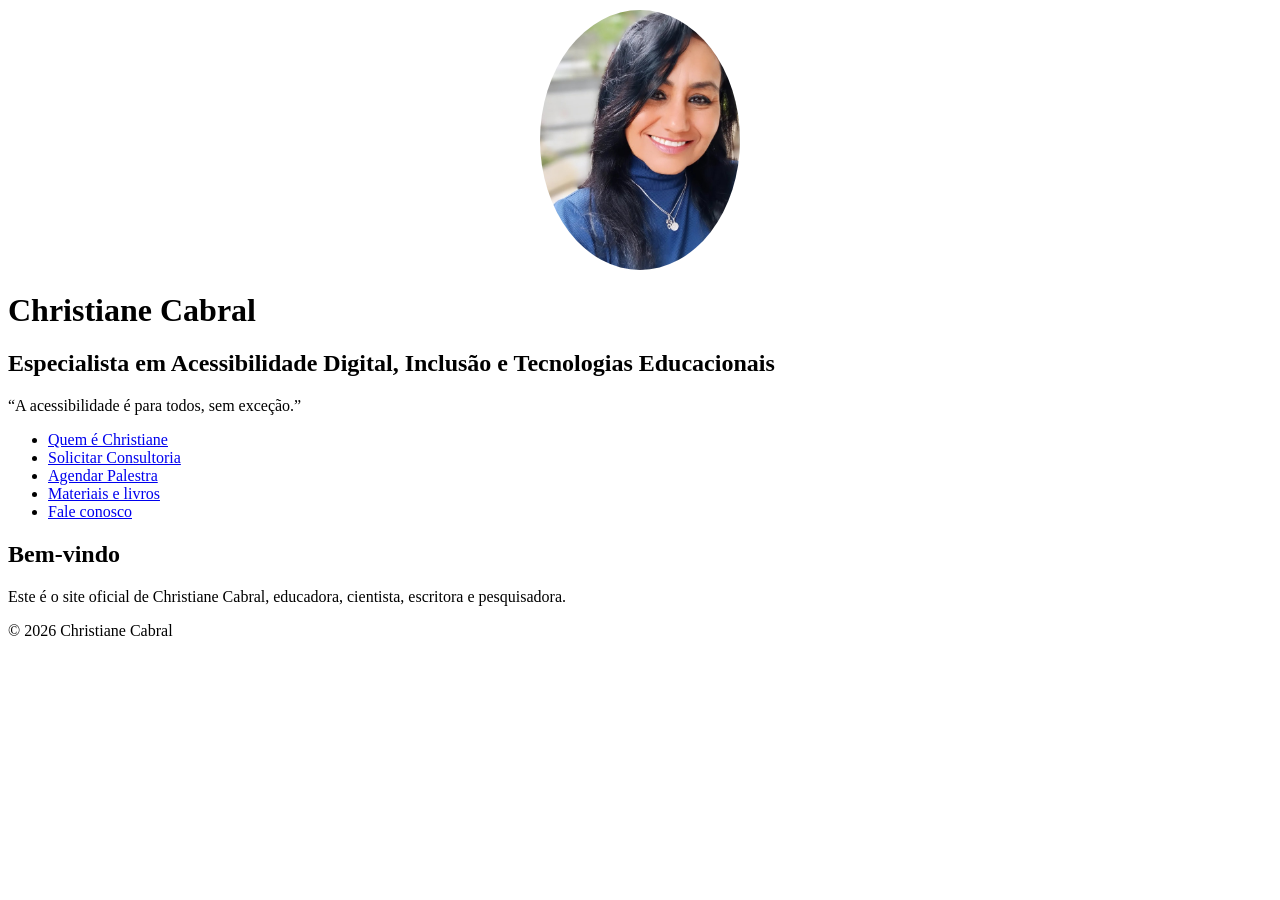
<file: index.html>
<!DOCTYPE html>
<html lang="pt-BR">
<head>
  <meta charset="UTF-8">
  <meta name="viewport" content="width=device-width, initial-scale=1.0">
  <title>Site da Christiane Cabral</title>
  <link rel="stylesheet" href="css/style.css">
</head>
<body>
  <header>
    <img src="imagens/foto-christiane-cabral.jpeg" 
         alt="Mulher adulta de pele morena clara sorrindo em um retrato de meio corpo. Ela tem cabelo preto e liso, comprido, caindo sobre os ombros, e usa óculos grandes de armação azul. O sorriso é largo, com dentes à mostra, batom em tom rosado e maquiagem nos olhos com delineador preto e sombra em tom esverdeado suave. As sobrancelhas são escuras e bem definidas. Ela veste um blazer verde vivo sobre uma blusa roxa com detalhes de pregas horizontais na frente." 
         class="foto-topo">

    <h1 id="titulo" tabindex="-1">Christiane Cabral</h1>
    <h2>Especialista em Acessibilidade Digital, Inclusão e Tecnologias Educacionais</h2>
    <p class="frase-impacto">“A acessibilidade é para todos, sem exceção.”</p>

    <nav>
      <ul>
        <li><a href="quem.html">Quem é Christiane</a></li>
        <li><a href="consultorias.html">Solicitar Consultoria</a></li>
        <li><a href="palestras.html">Agendar Palestra</a></li>
        <li><a href="materiais.html">Materiais e livros</a></li>
        <li><a href="faleconosco.html">Fale conosco</a></li>
      </ul>
    </nav>
  </header>

  <main>
    <section>
      <h2>Bem-vindo</h2>
      <p>Este é o site oficial de Christiane Cabral, educadora, cientista, escritora e pesquisadora.</p>
    </section>
  </main>

  <footer>
    <p>&copy; 2026 Christiane Cabral</p>
  </footer>

  <script src="js/app.js"></script>
</body>
</html>
</file>
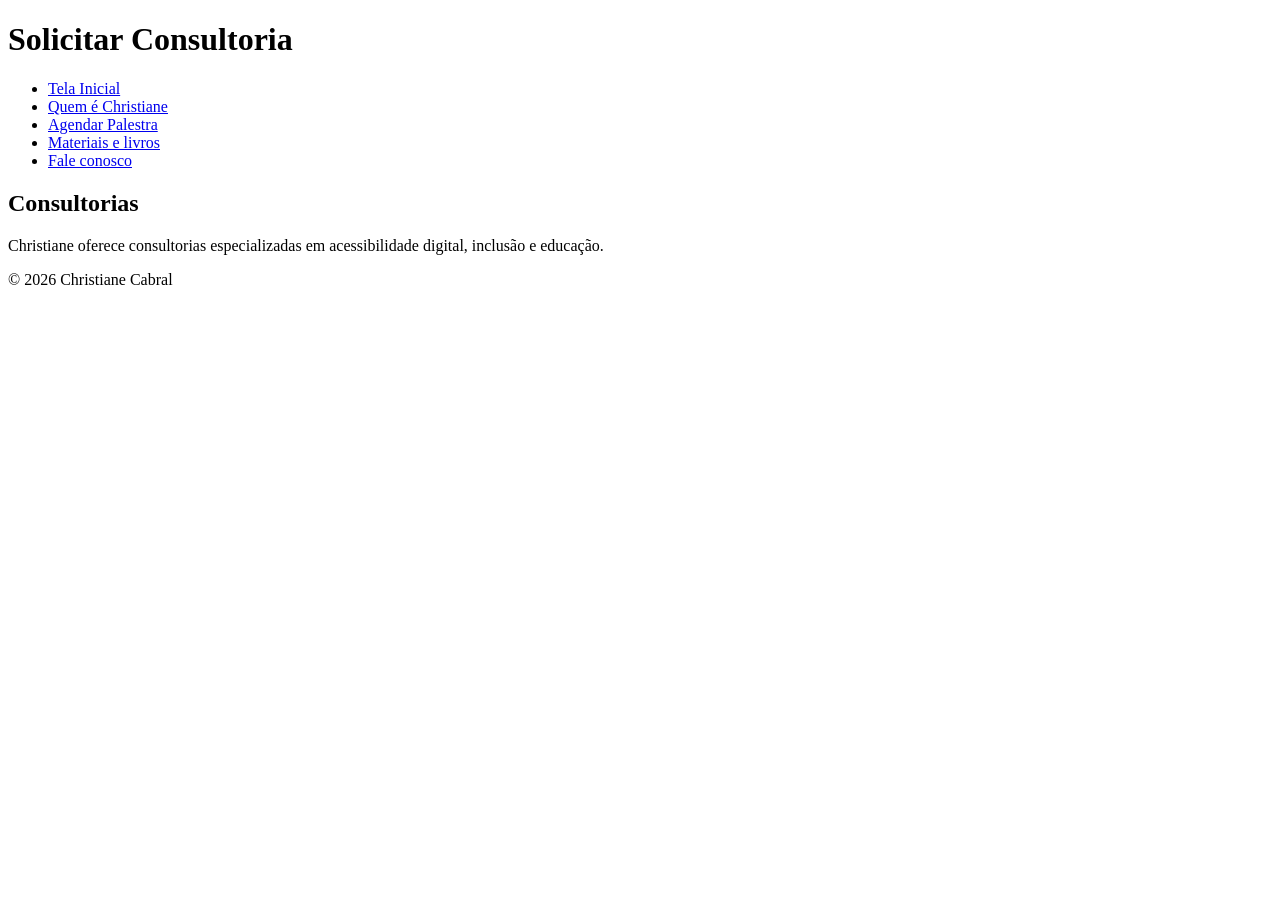
<file: consultorias.html>
<!DOCTYPE html>
<html lang="pt-BR">
<head>
  <meta charset="UTF-8">
  <meta name="viewport" content="width=device-width, initial-scale=1.0">
  <title>Solicitar Consultoria - Christiane Cabral</title>
  <link rel="stylesheet" href="css/style.css">
</head>
<body>
  <header>
    <h1 id="titulo" tabindex="-1">Solicitar Consultoria</h1>
    <nav>
      <ul>
        <li><a href="index.html">Tela Inicial</a></li>
        <li><a href="quem.html">Quem é Christiane</a></li>
        <li><a href="palestras.html">Agendar Palestra</a></li>
        <li><a href="materiais.html">Materiais e livros</a></li>
        <li><a href="faleconosco.html">Fale conosco</a></li>
      </ul>
    </nav>
  </header>

  <main>
    <section>
      <h2>Consultorias</h2>
      <p>Christiane oferece consultorias especializadas em acessibilidade digital, inclusão e educação.</p>
    </section>
  </main>

  <footer>
    <p>&copy; 2026 Christiane Cabral</p>
  </footer>

  <script src="js/app.js"></script>
</body>
</html>
</file>
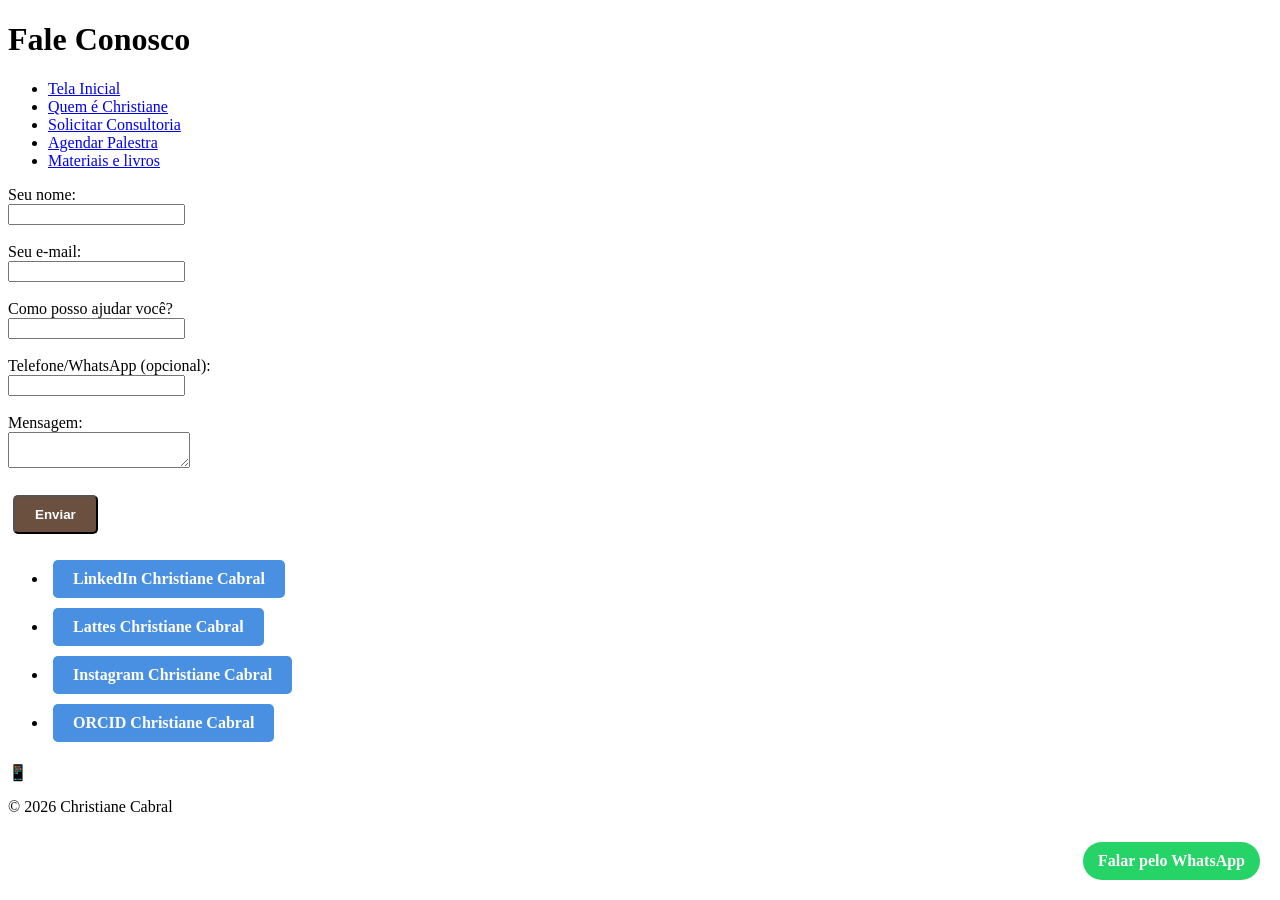
<file: faleconosco.html>
<!DOCTYPE html>
<html lang="pt-BR">
<head>
  <meta charset="UTF-8">
  <meta name="viewport" content="width=device-width, initial-scale=1.0">
  <title>Fale Conosco - Christiane Cabral</title>
  <link rel="stylesheet" href="css/style.css">
</head>
<body>
  <header>
    <h1 id="titulo" tabindex="-1">Fale Conosco</h1>
    <nav>
      <ul>
        <li><a href="index.html">Tela Inicial</a></li>
        <li><a href="quem.html">Quem é Christiane</a></li>
        <li><a href="consultorias.html">Solicitar Consultoria</a></li>
        <li><a href="palestras.html">Agendar Palestra</a></li>
        <li><a href="materiais.html">Materiais e livros</a></li>
      </ul>
    </nav>
  </header>

  <main>
    <form id="form-contato">
      <label for="nome">Seu nome:</label><br>
      <input type="text" id="nome" required><br><br>

      <label for="email">Seu e-mail:</label><br>
      <input type="email" id="email" required><br><br>

      <label for="assunto">Como posso ajudar você?</label><br>
      <input type="text" id="assunto" required><br><br>

      <label for="telefone">Telefone/WhatsApp (opcional):</label><br>
      <input type="tel" id="telefone"><br><br>

      <label for="mensagem">Mensagem:</label><br>
      <textarea id="mensagem" required></textarea><br><br>

      <button type="submit" class="btn">Enviar</button>
    </form>

    <!-- 🔊 Área de mensagens acessível -->
    <div id="mensagem-resultado" class="mensagem" role="alert" aria-live="assertive" tabindex="-1"></div>

    <!-- Redes sociais como botões -->
    <ul class="redes-sociais">
      <li><a href="https://www.linkedin.com/company/ppgi-ufal/posts/?feedView=all" class="btn-link" role="button">LinkedIn Christiane Cabral</a></li>
      <li><a href="http://lattes.cnpq.br/9204584364501313" class="btn-link" role="button">Lattes Christiane Cabral</a></li>
      <li><a href="https://www.instagram.com/christianecabral27/" class="btn-link" role="button">Instagram Christiane Cabral</a></li>
      <li><a href="https://orcid.org/my-orcid?orcid=0000-0001-7579-8107" class="btn-link" role="button">ORCID Christiane Cabral</a></li>
    </ul>

    <!-- Contato direto por WhatsApp -->
    <p>
      📱 <a href="https://wa.me/5521971283833" class="whatsapp-btn" role="button">Falar pelo WhatsApp</a>
    </p>
  </main>

  <footer>
    <p>&copy; 2026 Christiane Cabral</p>
  </footer>

  <script src="js/app.js"></script>
  <script src="js/mensagens.js"></script>
  <script src="js/formularios.js"></script>

  <!-- Script para ativar links com barra de espaço -->
  <script>
    document.addEventListener("DOMContentLoaded", function() {
      const botaoLinks = document.querySelectorAll('[role="button"]');
      botaoLinks.forEach(link => {
        link.addEventListener("keydown", function(event) {
          if (event.code === "Space") {
            event.preventDefault();
            link.click(); // dispara o clique como se fosse Enter
          }
        });
      });
    });
  </script>
</body>
</html>
</file>
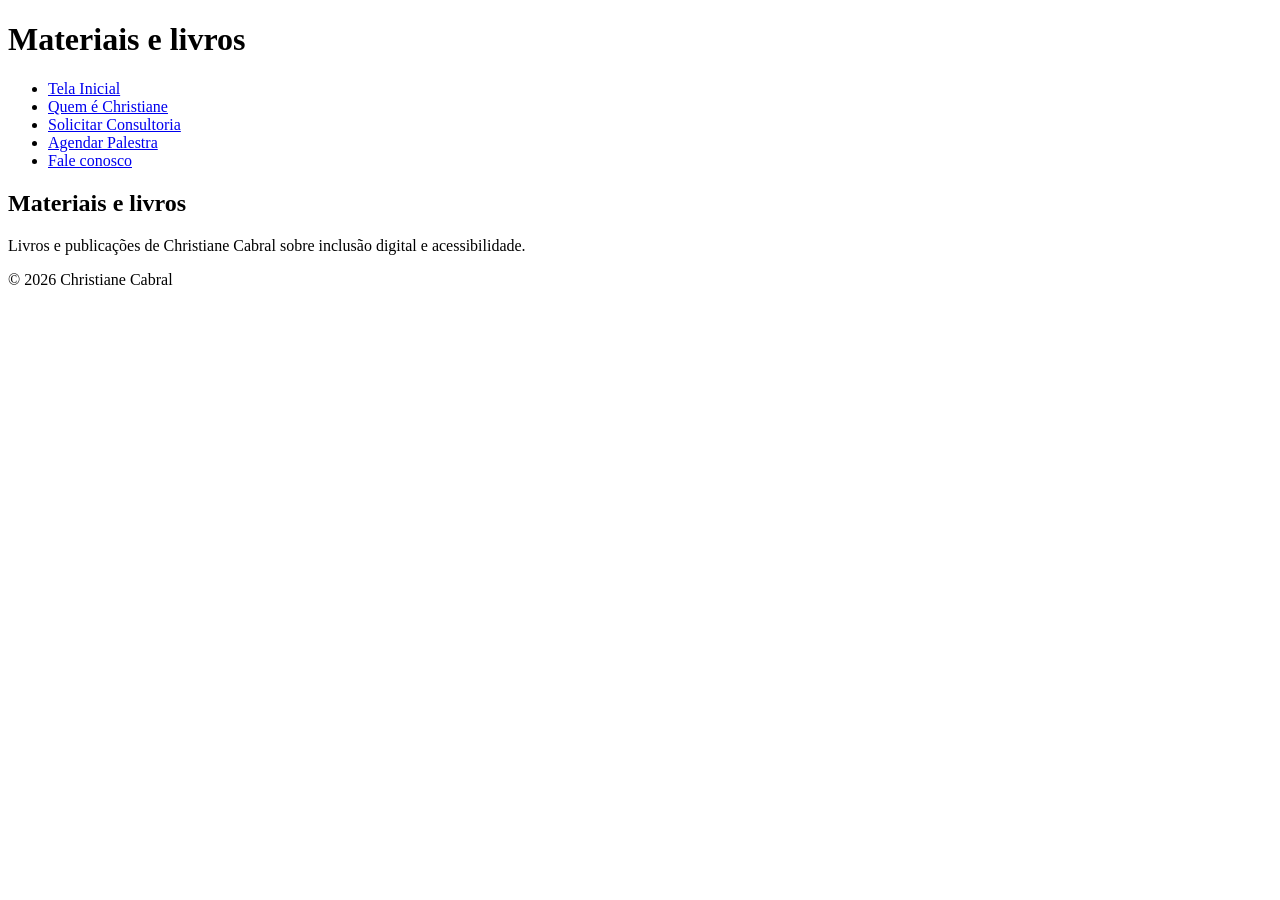
<file: materiais.html>
<!DOCTYPE html>
<html lang="pt-BR">
<head>
  <meta charset="UTF-8">
  <meta name="viewport" content="width=device-width, initial-scale=1.0">
  <title>Materiais e livros - Christiane Cabral</title>
  <link rel="stylesheet" href="css/style.css">
</head>
<body>
  <header>
    <h1 id="titulo" tabindex="-1">Materiais e livros</h1>
    <nav>
      <ul>
        <li><a href="index.html">Tela Inicial</a></li>
        <li><a href="quem.html">Quem é Christiane</a></li>
        <li><a href="consultorias.html">Solicitar Consultoria</a></li>
        <li><a href="palestras.html">Agendar Palestra</a></li>
        <li><a href="faleconosco.html">Fale conosco</a></li>
      </ul>
    </nav>
  </header>

  <main>
    <section>
      <h2>Materiais e livros</h2>
      <p>Livros e publicações de Christiane Cabral sobre inclusão digital e acessibilidade.</p>
    </section>
  </main>

  <footer>
    <p>&copy; 2026 Christiane Cabral</p>
  </footer>

  <script src="js/app.js"></script>
</body>
</html>
</file>
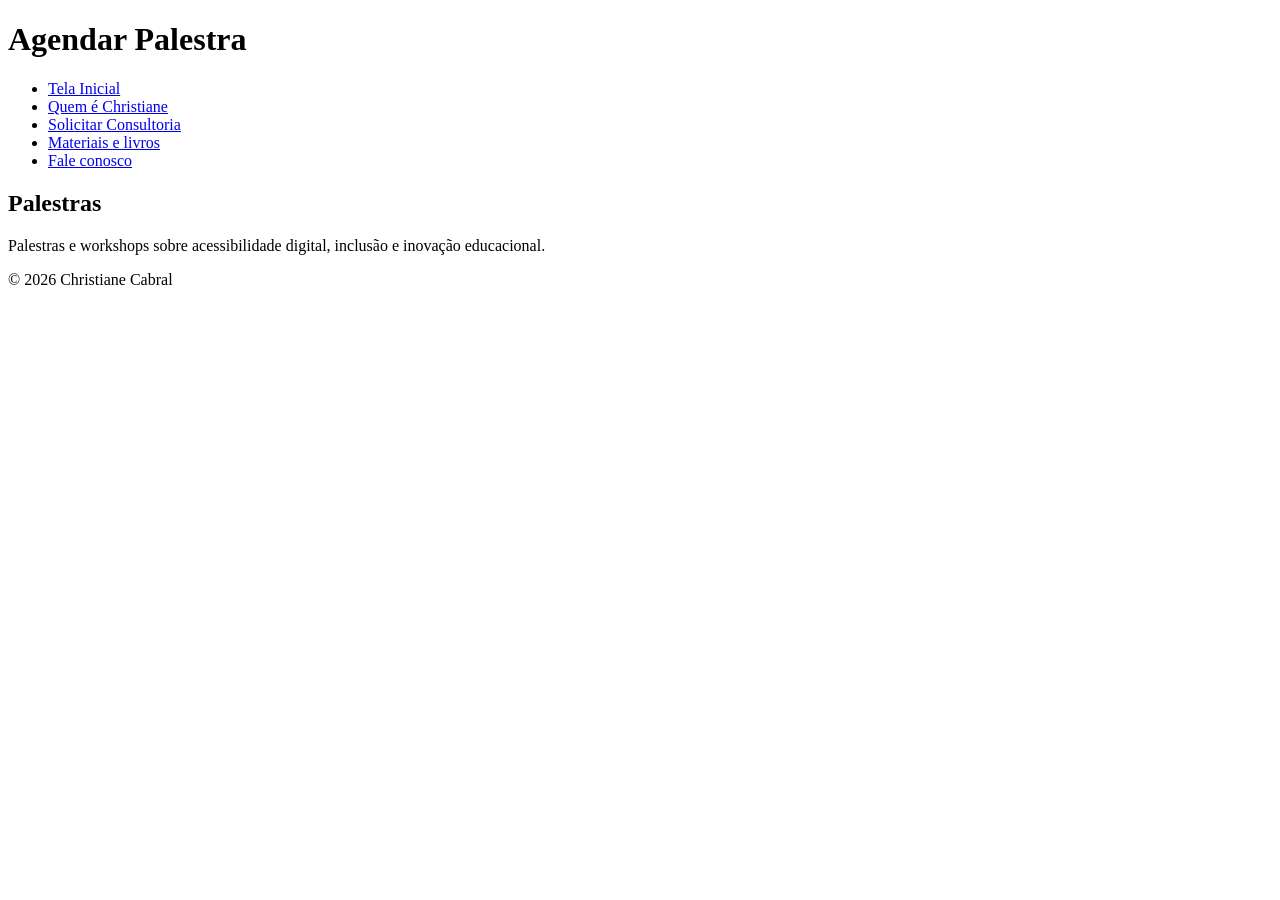
<file: palestras.html>
<!DOCTYPE html>
<html lang="pt-BR">
<head>
  <meta charset="UTF-8">
  <meta name="viewport" content="width=device-width, initial-scale=1.0">
  <title>Agendar Palestra - Christiane Cabral</title>
  <link rel="stylesheet" href="css/style.css">
</head>
<body>
  <header>
    <h1 id="titulo" tabindex="-1">Agendar Palestra</h1>
    <nav>
      <ul>
        <li><a href="index.html">Tela Inicial</a></li>
        <li><a href="quem.html">Quem é Christiane</a></li>
        <li><a href="consultorias.html">Solicitar Consultoria</a></li>
        <li><a href="materiais.html">Materiais e livros</a></li>
        <li><a href="faleconosco.html">Fale conosco</a></li>
      </ul>
    </nav>
  </header>

  <main>
    <section>
      <h2>Palestras</h2>
      <p>Palestras e workshops sobre acessibilidade digital, inclusão e inovação educacional.</p>
    </section>
  </main>

  <footer>
    <p>&copy; 2026 Christiane Cabral</p>
  </footer>

  <script src="js/app.js"></script>
</body>
</html>
</file>
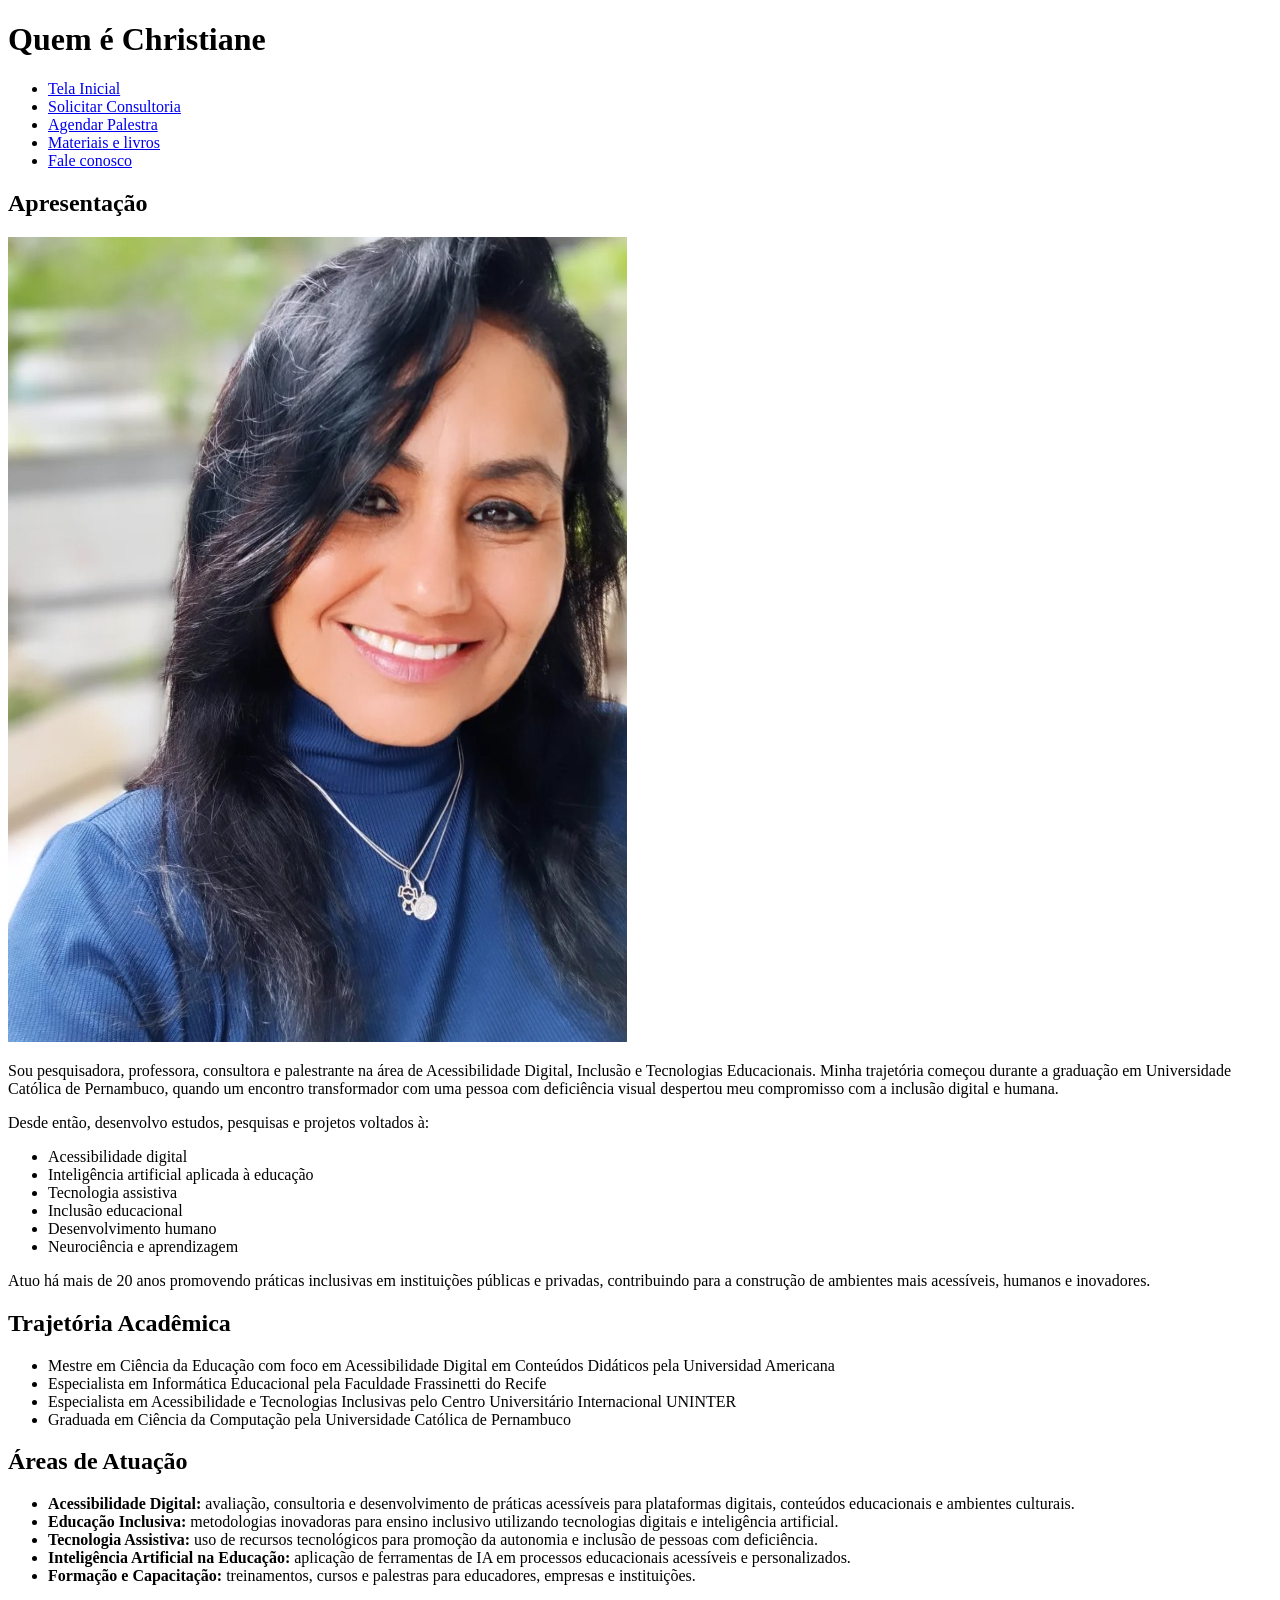
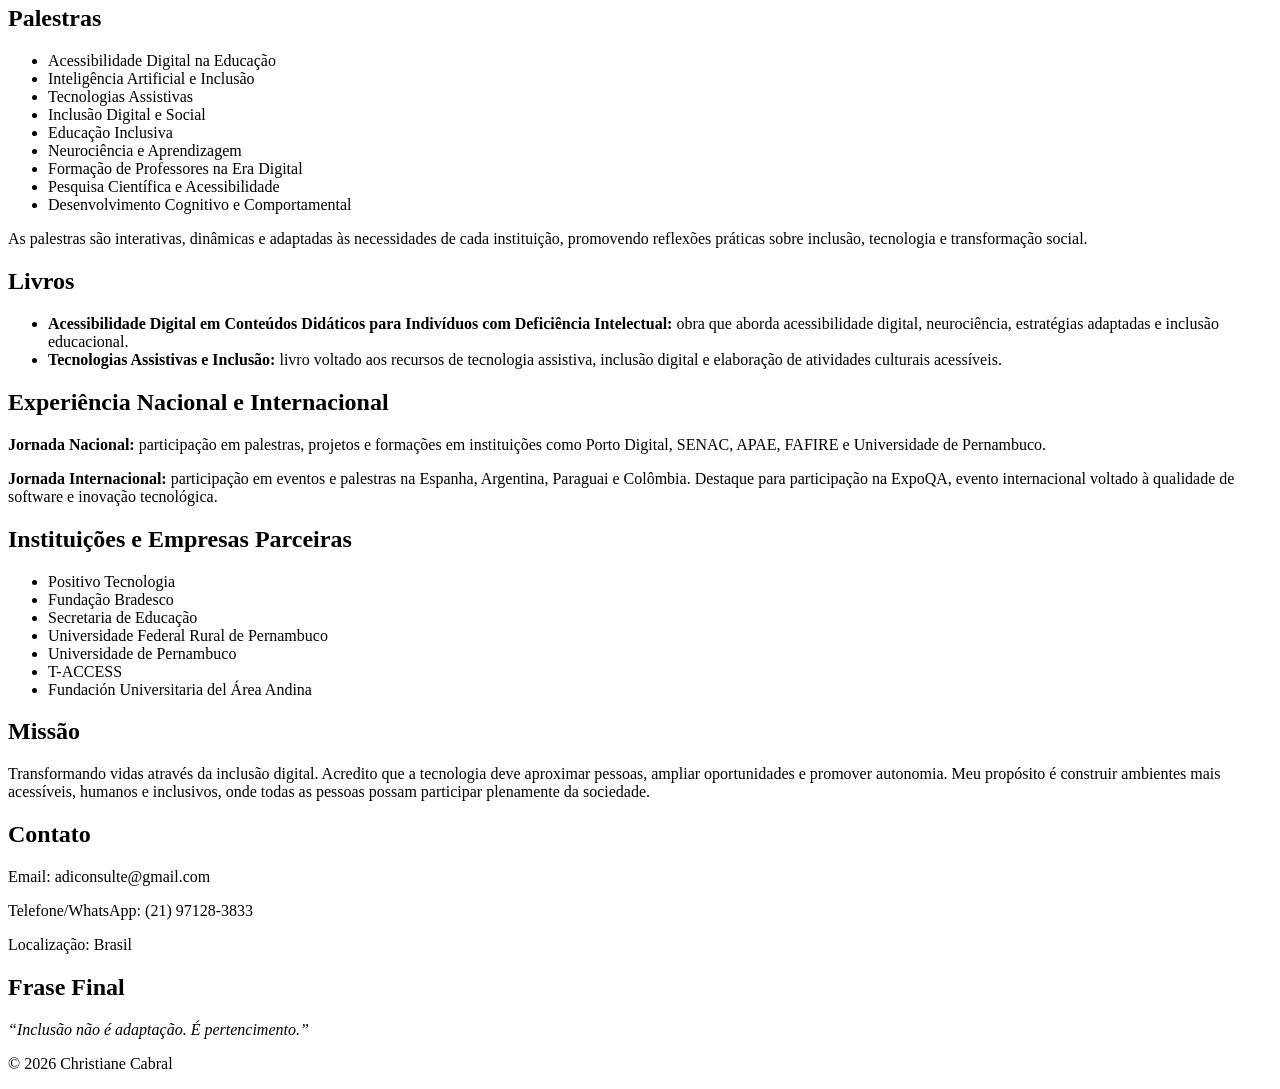
<file: quem.html>
<!DOCTYPE html>
<html lang="pt-BR">
<head>
  <meta charset="UTF-8">
  <meta name="viewport" content="width=device-width, initial-scale=1.0">
  <title>Quem é Christiane - Christiane Cabral</title>
  <link rel="stylesheet" href="css/style.css">
</head>
<body>
  <header>
    <h1 id="titulo" tabindex="-1">Quem é Christiane</h1>
    <nav>
      <ul>
        <li><a href="index.html">Tela Inicial</a></li>
        <li><a href="consultorias.html">Solicitar Consultoria</a></li>
        <li><a href="palestras.html">Agendar Palestra</a></li>
        <li><a href="materiais.html">Materiais e livros</a></li>
        <li><a href="faleconosco.html">Fale conosco</a></li>
      </ul>
    </nav>
  </header>

  <main>
    <section>
      <h2>Apresentação</h2>
      <img src="imagens/foto-christiane-cabral.jpeg" 
           alt="Mulher adulta de pele morena clara sorrindo em um retrato de meio corpo. Ela tem cabelo preto e liso, comprido, caindo sobre os ombros, e usa óculos grandes de armação azul. O sorriso é largo, com dentes à mostra, batom em tom rosado e maquiagem nos olhos com delineador preto e sombra em tom esverdeado suave. As sobrancelhas são escuras e bem definidas. Ela veste um blazer verde vivo sobre uma blusa roxa com detalhes de pregas horizontais na frente." 
           class="foto-christiane">

      <p>Sou pesquisadora, professora, consultora e palestrante na área de Acessibilidade Digital, Inclusão e Tecnologias Educacionais. Minha trajetória começou durante a graduação em Universidade Católica de Pernambuco, quando um encontro transformador com uma pessoa com deficiência visual despertou meu compromisso com a inclusão digital e humana.</p>
      <p>Desde então, desenvolvo estudos, pesquisas e projetos voltados à:</p>
      <ul>
        <li>Acessibilidade digital</li>
        <li>Inteligência artificial aplicada à educação</li>
        <li>Tecnologia assistiva</li>
        <li>Inclusão educacional</li>
        <li>Desenvolvimento humano</li>
        <li>Neurociência e aprendizagem</li>
      </ul>
      <p>Atuo há mais de 20 anos promovendo práticas inclusivas em instituições públicas e privadas, contribuindo para a construção de ambientes mais acessíveis, humanos e inovadores.</p>
    </section>

    <section>
      <h2>Trajetória Acadêmica</h2>
      <ul>
        <li>Mestre em Ciência da Educação com foco em Acessibilidade Digital em Conteúdos Didáticos pela Universidad Americana</li>
        <li>Especialista em Informática Educacional pela Faculdade Frassinetti do Recife</li>
        <li>Especialista em Acessibilidade e Tecnologias Inclusivas pelo Centro Universitário Internacional UNINTER</li>
        <li>Graduada em Ciência da Computação pela Universidade Católica de Pernambuco</li>
      </ul>
    </section>

    <section>
      <h2>Áreas de Atuação</h2>
      <ul>
        <li><strong>Acessibilidade Digital:</strong> avaliação, consultoria e desenvolvimento de práticas acessíveis para plataformas digitais, conteúdos educacionais e ambientes culturais.</li>
        <li><strong>Educação Inclusiva:</strong> metodologias inovadoras para ensino inclusivo utilizando tecnologias digitais e inteligência artificial.</li>
        <li><strong>Tecnologia Assistiva:</strong> uso de recursos tecnológicos para promoção da autonomia e inclusão de pessoas com deficiência.</li>
        <li><strong>Inteligência Artificial na Educação:</strong> aplicação de ferramentas de IA em processos educacionais acessíveis e personalizados.</li>
        <li><strong>Formação e Capacitação:</strong> treinamentos, cursos e palestras para educadores, empresas e instituições.</li>
      </ul>
    </section>

    <section>
      <h2>Palestras</h2>
      <ul>
        <li>Acessibilidade Digital na Educação</li>
        <li>Inteligência Artificial e Inclusão</li>
        <li>Tecnologias Assistivas</li>
        <li>Inclusão Digital e Social</li>
        <li>Educação Inclusiva</li>
        <li>Neurociência e Aprendizagem</li>
        <li>Formação de Professores na Era Digital</li>
        <li>Pesquisa Científica e Acessibilidade</li>
        <li>Desenvolvimento Cognitivo e Comportamental</li>
      </ul>
      <p>As palestras são interativas, dinâmicas e adaptadas às necessidades de cada instituição, promovendo reflexões práticas sobre inclusão, tecnologia e transformação social.</p>
    </section>

    <section>
      <h2>Livros</h2>
      <ul>
        <li><strong>Acessibilidade Digital em Conteúdos Didáticos para Indivíduos com Deficiência Intelectual:</strong> obra que aborda acessibilidade digital, neurociência, estratégias adaptadas e inclusão educacional.</li>
        <li><strong>Tecnologias Assistivas e Inclusão:</strong> livro voltado aos recursos de tecnologia assistiva, inclusão digital e elaboração de atividades culturais acessíveis.</li>
      </ul>
    </section>

    <section>
      <h2>Experiência Nacional e Internacional</h2>
      <p><strong>Jornada Nacional:</strong> participação em palestras, projetos e formações em instituições como Porto Digital, SENAC, APAE, FAFIRE e Universidade de Pernambuco.</p>
      <p><strong>Jornada Internacional:</strong> participação em eventos e palestras na Espanha, Argentina, Paraguai e Colômbia. Destaque para participação na ExpoQA, evento internacional voltado à qualidade de software e inovação tecnológica.</p>
    </section>

    <section>
      <h2>Instituições e Empresas Parceiras</h2>
      <ul>
        <li>Positivo Tecnologia</li>
        <li>Fundação Bradesco</li>
        <li>Secretaria de Educação</li>
        <li>Universidade Federal Rural de Pernambuco</li>
        <li>Universidade de Pernambuco</li>
        <li>T-ACCESS</li>
        <li>Fundación Universitaria del Área Andina</li>
      </ul>
    </section>

    <section>
      <h2>Missão</h2>
      <p>Transformando vidas através da inclusão digital. Acredito que a tecnologia deve aproximar pessoas, ampliar oportunidades e promover autonomia. Meu propósito é construir ambientes mais acessíveis, humanos e inclusivos, onde todas as pessoas possam participar plenamente da sociedade.</p>
    </section>

    <section>
      <h2>Contato</h2>
      <p>Email: adiconsulte@gmail.com</p>
      <p>Telefone/WhatsApp: (21) 97128-3833</p>
      <p>Localização: Brasil</p>

      <!-- Redes sociais (comentadas até receber links oficiais) -->
      <!-- <ul>
        <li><a href="#">LinkedIn</a></li>
        <li><a href="#">Lattes</a></li>
        <li><a href="#">Instagram</a></li>
        <li><a href="#">ORCID</a></li>
        <li><a href="#">ResearchGate</a></li>
      </ul> -->
    </section>

    <section>
      <h2>Frase Final</h2>
      <p><em>“Inclusão não é adaptação. É pertencimento.”</em></p>
    </section>
  </main>

  <footer>
    <p>&copy; 2026 Christiane Cabral</p>
  </footer>

  <script src="js/app.js"></script>
</body>
</html>
</file>
<file: css/style.css>
/* Foto no topo da home */
.foto-topo {
  max-width: 200px;
  border-radius: 50%;
  margin: 10px auto;
  display: block;
}

/* Botões CTA */
.cta-buttons {
  margin-top: 20px;
}
.btn {
  background-color: #6b4f3f; /* tom café */
  color: white;
  padding: 10px 20px;
  margin: 5px;
  border-radius: 5px;
  text-decoration: none;
  font-weight: bold;
}
.btn:hover {
  background-color: #a67c52;
}

/* Botão flutuante WhatsApp */
.whatsapp-btn {
  position: fixed;
  bottom: 20px;
  right: 20px;
  background-color: #25D366;
  color: white;
  padding: 10px 15px;
  border-radius: 50px;
  text-decoration: none;
  font-weight: bold;
}

/* Redes sociais como botões */
.btn-link {
  display: inline-block;
  background-color: #4a90e2; /* azul acessível */
  color: white;
  padding: 10px 20px;
  margin: 5px;
  border-radius: 5px;
  text-decoration: none;
  font-weight: bold;
  text-align: center;
}
.btn-link:hover,
.btn-link:focus {
  background-color: #357ABD; /* azul mais escuro no hover/focus */
  outline: none;
}
</file>
